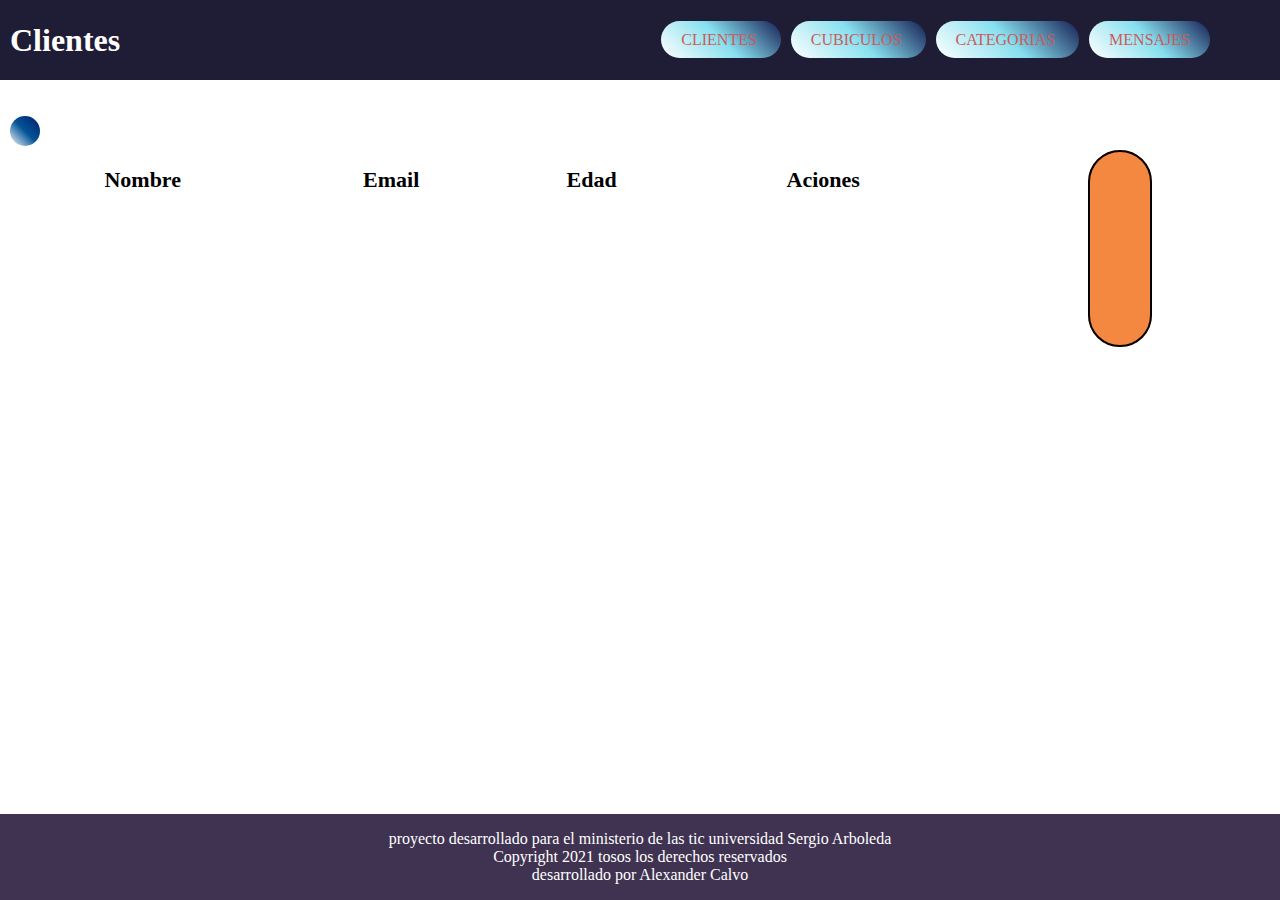
<file: index.html>
<!DOCTYPE html>
<html lang="en">
  <head>
    <meta charset="UTF-8" />
    <title>Clientes</title>
		<link rel="stylesheet" href="https://use.fontawesome.com/releases/v5.15.4/css/all.css" integrity="sha384-DyZ88mC6Up2uqS4h/KRgHuoeGwBcD4Ng9SiP4dIRy0EXTlnuz47vAwmeGwVChigm" crossorigin="anonymous">
    <link rel="stylesheet" href="css/estilos.css" />
  </head>
  <body>
    <header class="header">
      <h1 class="logo">Clientes</h1>
      <nav class="nav">
        <ul>
          <li>
            <a href="index.html">CLIENTES</a>
          </li>
          <li>
            <a href="cubiculos.html">CUBICULOS</a>
          </li>
          <li>
            <a href="#">CATEGORIAS</a>
          </li>
          <li>
            <a href="mensajes.html">MENSAJES</a>
          </li>
        </ul>
      </nav>
    </header>
    <section class="section">
      <table class="table">
        <thead">
          <tr>
            <th style="text-align: left; padding-bottom:20px; padding-left:10px;">
              <button  class="open-modal" data-open="modal1"><i class="fas fa-user-plus" data-open="modal" ></i></button>
            </th>
          </tr>

          <th>Nombre</th>
          <th>Email</th>
          <th>Edad</th>
          <th colspan="2">Aciones</th>
        </thead>
        <tbody>
         
        </tbody>
      </table>
    </section>
    <article class="article" >
     <div class="cliente">
       <div class="row">
         <div class="col">
          <i class="fas fa-users">
          </i>
          <label for="" class="clientes" ></label>
         </div>
       </div>
     </div>
   
    </article>
    <footer class="footer">
      <p>
        proyecto desarrollado para el ministerio de las tic universidad Sergio
        Arboleda
      </p>
      <p>Copyright 2021 tosos los derechos reservados</p>
      <p>desarrollado por Alexander Calvo</p>
    </footer>
    <!--ventana modal-->
    <div class="modal" id="modal1">
      <div class="modal-dialog">
        <header class="modal-header">
          <h2 class="form-title" >Agregar Cliente</h2>
          <button  class="close-modal" aria-label="close modal" data-close>✕</button>
        </header>
        <section class="modal-content">
          <form  class="form">
              <div class="container">
                <input type="text" placeholder="NOMBRE" name="nombre"class="campo">
								<input type="email" placeholder="EMAIL" name="email" class="campo">
								<input type="number" placeholder="EDAD" name="edad" class="campo">
              <input type="hidden" name="id"/>
              </div>
							<footer class="modal-footer">
								<button type="submit" class="btn-guardar">Guardar</button>
								<button class="btn-cancelar">Cancelar</button>
							</footer>

          </form>
        </section>
      </div>
    </div>
    <template id="crud-template">
      <tr>
          <td class="nombre"></td>
          <td class="email"></td>
          <td class="edad"></td>
					<td class="acciones">
            <button class="edit">
              <i class="fas fa-user-edit"></i>
            </button>
            <button class="delete">
              <i class="fas fa-user-times"></i>
            </button>
          </td>
      </tr>
    </template>
    <script src="js/clientes.js"/>
  </body>

</html>
</file>
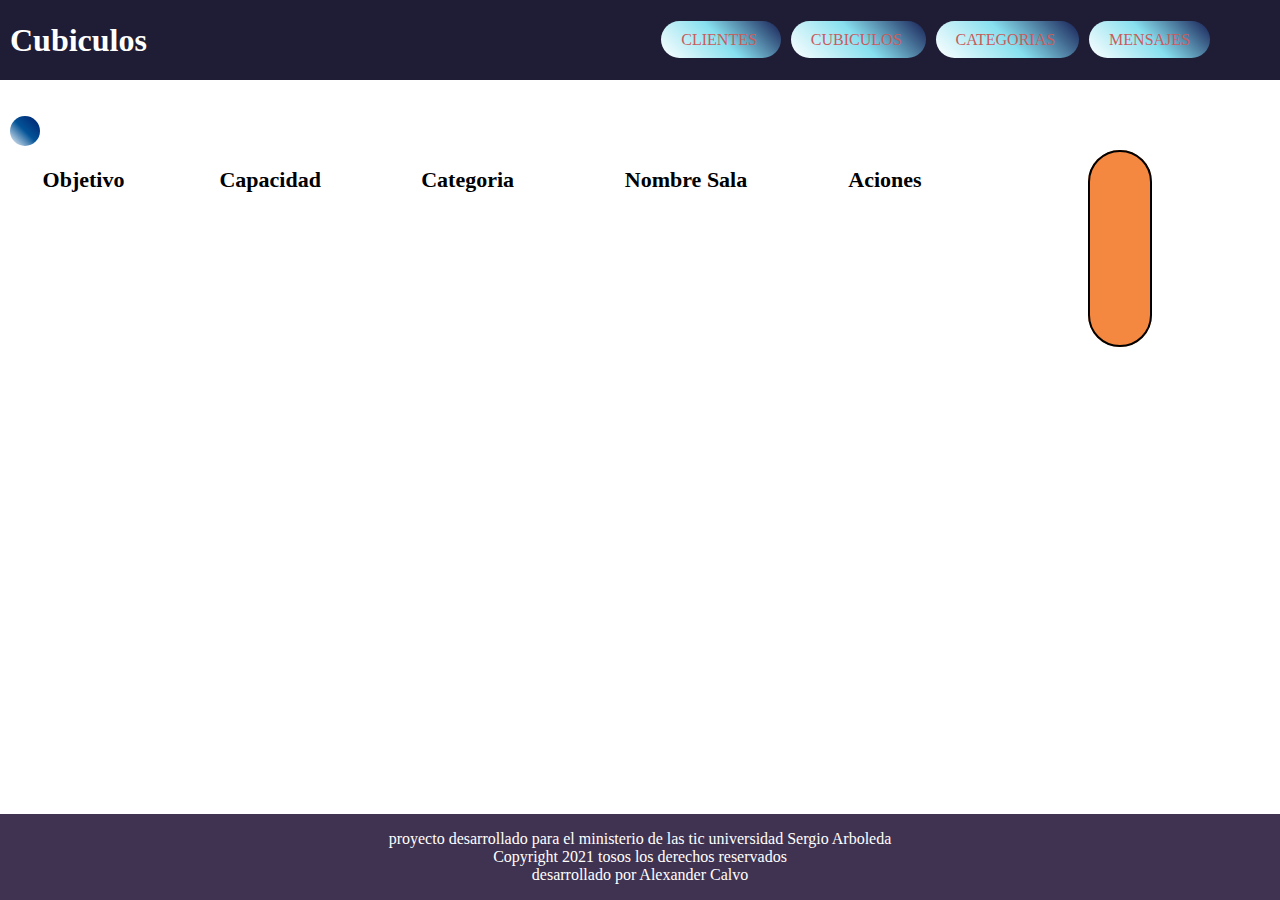
<file: cubiculos.html>
<!DOCTYPE html>
<html lang="en">
  <head>
    <meta charset="UTF-8" />
    <title>Clientes</title>
		<link rel="stylesheet" href="https://use.fontawesome.com/releases/v5.15.4/css/all.css" integrity="sha384-DyZ88mC6Up2uqS4h/KRgHuoeGwBcD4Ng9SiP4dIRy0EXTlnuz47vAwmeGwVChigm" crossorigin="anonymous">
    <link rel="stylesheet" href="css/estilos.css" />
  </head>
  <body>
    <header class="header">
      <h1 class="logo">Cubiculos</h1>
      <nav class="nav">
        <ul>
          <li>
            <a href="index.html">CLIENTES</a>
          </li>
          <li>
            <a href="cubiculos.html">CUBICULOS</a>
          </li>
          <li>
            <a href="#">CATEGORIAS</a>
          </li>
          <li>
            <a href="mensajes.html">MENSAJES</a>
          </li>
        </ul>
      </nav>
    </header>
    <section class="section">
      <table class="table">
        <thead">
          <tr>
            <th style="text-align: left; padding-bottom:20px; padding-left:10px;">
              <button  class="open-modal" data-open="modal1"><i class="far fa-plus-square" data-open="modal" ></i></button>
            </th>
          </tr>

          <th>Objetivo</th>
          <th>Capacidad</th>
          <th>Categoria</th>
          <th>Nombre Sala</th>
          <th colspan="2">Aciones</th>
        </thead>
        <tbody>
         
        </tbody>
      </table>
    </section>
    <article class="article" >
     <div class="cliente">
       <div class="row">
         <div class="col">
          <i class="fas fa-book-reader">
          </i>
          <label for="" class="cubiculos" ></label>
         </div>
       </div>
     </div>
   
    </article>
    <footer class="footer">
      <p>
        proyecto desarrollado para el ministerio de las tic universidad Sergio
        Arboleda
      </p>
      <p>Copyright 2021 tosos los derechos reservados</p>
      <p>desarrollado por Alexander Calvo</p>
    </footer>
    <!--ventana modal-->
    <div class="modal" id="modal1">
      <div class="modal-dialog">
        <header class="modal-header">
          <h2 class="form-title" >Agregar Cubiculo</h2>
          <button  class="close-modal" aria-label="close modal" data-close>✕</button>
        </header>
        <section class="modal-content">
          <form  class="form">
              <div class="container">
                <input type="text" placeholder="OBJETIVO" name="objetivo"class="campo">
                <input type="number" placeholder="CAPACIDAD" name="capacidad"class="campo">
                <input type="number" placeholder="categoria" name="categoria"class="campo">
				<input type="text" placeholder="Nombre Sala" name="nombre" class="campo">
              <input type="hidden" name="id"/>
              </div>
							<footer class="modal-footer">
								<button type="submit" class="btn-guardar">Guardar</button>
								<button class="btn-cancelar">Cancelar</button>
							</footer>

          </form>
        </section>
      </div>
    </div>
    <template id="crud-template">
      <tr>
          <td class="objetivo"></td>
          <td class="capacidad"></td>
          <td class="categoria"></td>
          <td class="nombre-sala"></td>
					<td class="acciones">
            <button class="edit">
              <i class="fas fa-edit"></i>
            </button>
            <button class="delete">
              <i class="fas fa-trash-alt"></i>
            </button>
          </td>
      </tr>
    </template>
    <script src="js/library.js"/>
  </body>

</html>
</file>
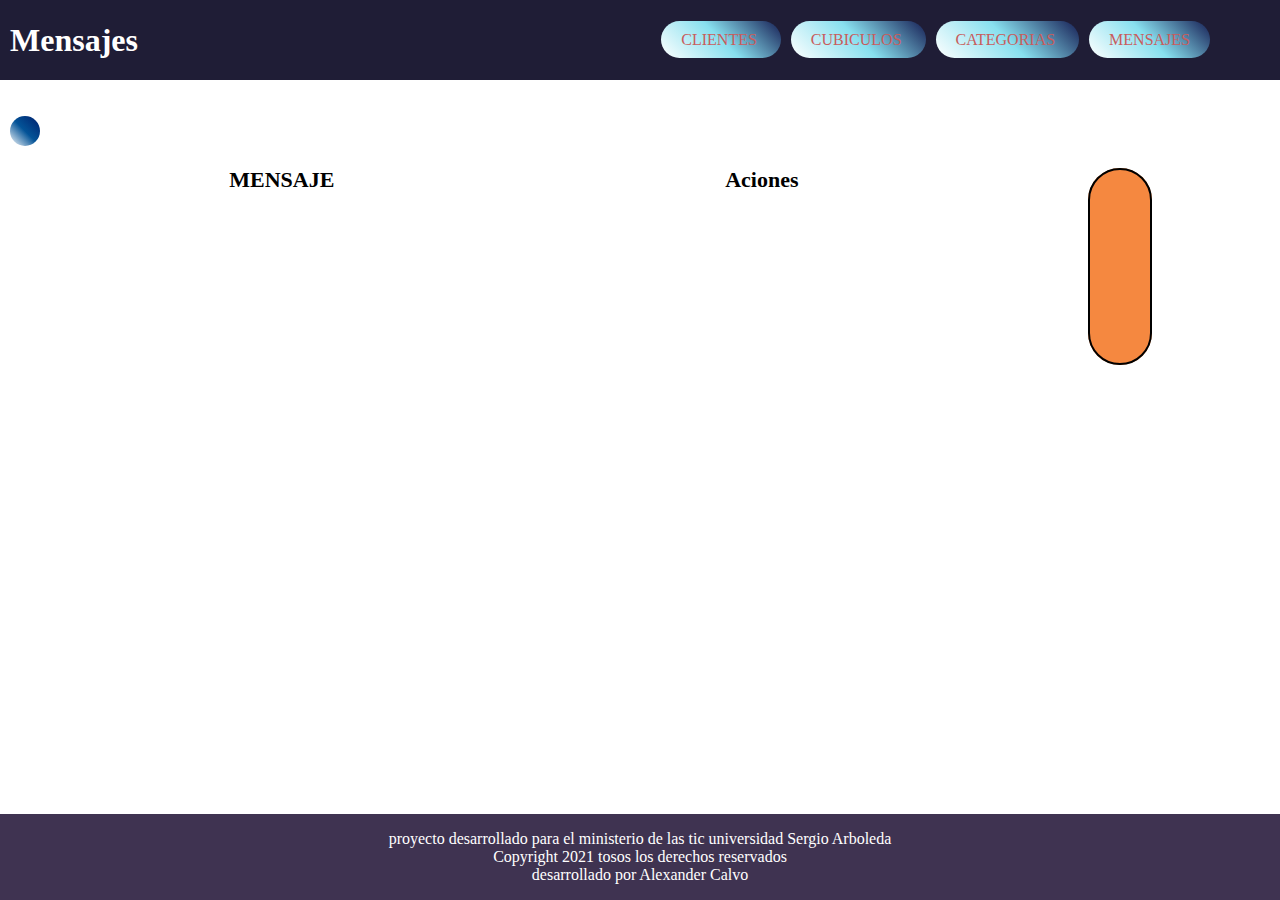
<file: mensajes.html>
<!DOCTYPE html>
<html lang="en">
  <head>
    <meta charset="UTF-8" />
    <title>Mensajes</title>
		<link rel="stylesheet" href="https://use.fontawesome.com/releases/v5.15.4/css/all.css" integrity="sha384-DyZ88mC6Up2uqS4h/KRgHuoeGwBcD4Ng9SiP4dIRy0EXTlnuz47vAwmeGwVChigm" crossorigin="anonymous">
    <link rel="stylesheet" href="css/estilos.css" />
  </head>
  <body>
    <header class="header">
      <h1 class="logo">Mensajes</h1>
      <nav class="nav">
        <ul>
          <li>
            <a href="index.html">CLIENTES</a>
          </li>
          <li>
            <a href="cubiculos.html">CUBICULOS</a>
         </li>
          <li>
            <a href="#">CATEGORIAS</a>
          </li>
          <li>
            <a href="mensajes.html">MENSAJES</a>
          </li>
        </ul>
      </nav>
    </header>
    <section class="section">
      <table class="table">
        <thead">
          <tr>
            <th style="text-align: left; padding-bottom:20px; padding-left:10px;">
              <button  class="open-modal" data-open="modal1"><i class="far fa-plus-square" data-open="modal" style="font-size: 30px;"></i></button>
            </th>
          </tr>
          <th>MENSAJE</th>
          <th colspan="2">Aciones</th>
        </thead>
        <tbody>
         
        </tbody>
      </table>
    </section>
    <article class="article" >
     <div class="mensaje">
       <div class="row">
         <div class="col"><br>
          <i class="fas fa-envelope-open" >
          </i>
          <label for="" class="mensajes" ></label>
         </div>
       </div>
     </div>
   
    </article>
    <footer class="footer">
      <p>
        proyecto desarrollado para el ministerio de las tic universidad Sergio
        Arboleda
      </p>
      <p>Copyright 2021 tosos los derechos reservados</p>
      <p>desarrollado por Alexander Calvo</p>
    </footer>
    <!--ventana modal-->
    <div class="modal" id="modal1">
      <div class="modal-dialog">
        <header class="modal-header">
          <h2 class="form-title" >Agregar Mensaje</h2>
          <button  class="close-modal" aria-label="close modal" data-close>✕</button>
        </header>
        <section class="modal-content">
          <form action="" class="form">
              <div class="container">
								<textarea name="mensagge" id="" cols="30" rows="10"></textarea>
              <input type="hidden" name="id"/>
              </div>
							<footer class="modal-footer">
								<button type="submit" class="btn-guardar">Guardar</button>
								<button class="btn-cancelar">Cancelar</button>
							</footer>

          </form>
        </section>
      </div>
    </div>
    <template id="crud-template">
      <tr>
          <td class="mensaje"></td>
					<td class="acciones">
            <button class="edit">
              <i class="fas fa-edit"></i>
            </button>
            <button class="delete">
              <i class="fas fa-trash-alt"></i>
            </button>
          </td>
      </tr>
    </template>
    <script src="js/mensaje.js"/>
  </body>

</html>
</file>
<file: css/estilos.css>
* {
  margin: 0;
}
:root {
  --lightgray: #efefef;
  --blue: steelblue;
  --white: #fff;
  --black: rgba(0, 0, 0, 0.8);
  --bounceEasing: cubic-bezier(0.51, 0.92, 0.24, 1.15);
  --dgEnviar: 45deg, #fbf46d, #b4fe98, #77e4d4;
  --dgCancelar: 45deg, #e02401, #f78812, #ab6d23;
  --dgEnviarh: 45deg, #77e4d4, #b4fe98, #fbf46d;
  --dgCancelarh: 45deg, #ab6d23, #f78812, #e02401;
  --dgEditar: 45deg, #2f86a6, #f2f013, #ffc;
  --dgEditarh: 45deg, #ffc, #f2f013, #2f86a6;
  --dgEliminar: 45deg, #ffc, #f80, #66f;
  --dgEliminarh: 45deg, #66f, #f80, #ffc;
  --dgmenu: 45deg, #fff, #88e0ef, #161e54;
  --dgmenuh: 45deg, #161e54, #88e0ef, #fff;
  --dgagregar: 45deg, #fff, #035397, #001e6c;
  --dgagregarh: 45deg, #001e6c, #035397, #fff;
}

body {
  margin: auto;
  display: grid;
  grid-template-columns: repeat(4, 1fr);
  grid-template-rows: 80px repeat(2, auto);
  position: relative;
  min-height: 100vh;
}
.header {
  display: flex;
  justify-content: space-between;
  align-items: center;
  grid-column: 1/5;
  grid-row: 1/2;
  background-color: #1f1d36;
}
.section {
  grid-column: 1/4;
  grid-row: 2/3;
  padding-bottom: 5em;
}
.article {
  background-color:var(--white);
  grid-column: 4/5;
  grid-row: 2/3;
}
.footer {
  background-color: #3f3351;
  text-align: center;
  position: absolute;
  color: var(--white);
  bottom: 0;
  width: 100%;
  grid-column: 1/5;
  grid-row: 3/4;
  padding-top: 1em;
  padding-bottom: 1em;
}

.header .nav ul {
  list-style-type: none;
  margin-right: 60px;
}
.header .nav ul li  {
  font-size: 16px;
  margin-right: 10px;
  display: inline;
  color: #c85c5c;
  border-radius: 40px;
  padding: 10px 20px;
  background: -webkit-linear-gradient(var(--dgmenu));
  background: -moz-linear-gradient(var(--dgmenu));
  background: -o-linear-gradient(var(--dgmenu));
  background: linear-gradient(var(--dgmenu));
}
.header .nav ul li:hover {
  
  color: #fff;
  background: -webkit-linear-gradient(var(--dgmenuh));
  background: -moz-linear-gradient(var(--dgmenuh));
  background: -o-linear-gradient(var(--dgmenuh));
  background: linear-gradient(var(--dgmenuh));
}
.header .nav ul li a{
  color: inherit;
  text-decoration: none;
}
.table {
  padding-top: 30px;
  width: 100%;
  margin-right: auto;
  border-spacing: 0px;
}
.table th {
  font-size: 22px;
  background-color: #fff;
}
.fila1 {
  height: 40px;
  box-shadow: 0px -2px 1px #889eaf;
  background-color: aliceblue;
}
.fila1:hover {
 
  background-color: #94DAFF;
}
.fila2 {
  box-shadow: 0px -2px 1px #889eaf;
  height: 40px;
  background-color: #fff;
}
.fila2:hover {
  
  background-color:#94DAFF;
}
.edad {
  text-align: center;
}
.nombre {
  padding-left: 20px;
  padding-right: 20px;
}
.email {
  text-align: center;
  
}
.edad {
  padding-left: 20px;
  padding-right: 20px;
}

.edit {
  z-index:1;
  border: none;
  font-size: 16px;
  background: -webkit-linear-gradient(var(--dgEditar));
  background: -moz-linear-gradient(var(--dgEditar));
  background: -o-linear-gradient(var(--dgEditar));
  background: linear-gradient(var(--dgEditar));
  padding: 5px 20px;
  border-radius: 10px;
}
.edit:hover {
  border: none;
  color: var(--white);
  background: -webkit-linear-gradient(var(--dgEditarh));
  background: -moz-linear-gradient(var(--dgEditarh));
  background: -o-linear-gradient(var(--dgEditarh));
  background: linear-gradient(var(--dgEditarh));
}
.delete {
  border: none;
  font-size: 16px;
  background: -webkit-linear-gradient(var(--dgEliminar));
  background: -moz-linear-gradient(var(--dgEliminar));
  background: -o-linear-gradient(var(--dgEliminar));
  background: linear-gradient(var(--dgEliminar));
  padding: 5px 20px;
  border-radius: 10px;
}
.delete:hover {
  color: var(--white);
  background: -webkit-linear-gradient(var(--dgEliminarh));
  background: -moz-linear-gradient(var(--dgEliminarh));
  background: -o-linear-gradient(var(--dgEliminarh));
  background: linear-gradient(var(--dgEliminarh));
}

.logo {
  margin-left: 10px;
  color: var(--white);
}


.modal {
  position: fixed;
  top: 0;
  left: 0;
  right: 0;
  bottom: 0;
  display: flex;
  align-items: flex-start;
  justify-content: center;
  padding: 1rem;
  background: var(--black);
  cursor: pointer;
  visibility: hidden;
  opacity: 0;
  transition: all 0.35s ease-in;
}

.modal-dialog {
  margin-top: 60px;
  position: relative;
  width: 400px;
  max-width: 800px;
  max-height: 80vh;
  border-radius: 5px;
  background: var(--white);
  overflow: auto;
  cursor: default;
}
.modal-dialog > * {
  padding: 1rem;
}

.modal-header,
.modal-footer {
  background: var(--white);
}
.modal-footer {
  text-align: right;
}

.modal-header {
  display: flex;
  align-items: center;
  justify-content: space-between;
}


.modal {
  visibility: hidden;
  opacity: 0;
  transition: all 0.35s ease-in;
}

.modal.is-visible {
  visibility: visible;
  opacity: 1;
}
.open-modal {
  padding: 15px;
  font-size: 16px;
  border: none;
  border-radius: 100px;
  background: -webkit-linear-gradient(var(--dgagregar));
  background: -moz-linear-gradient(var(--dgagregar));
  background: -o-linear-gradient(var(--dgagregar));
  background: linear-gradient(var(--dgagregar));
}
.open-modal:hover {
  color: var(--white);
  background: -webkit-linear-gradient(var(--dgagregarh));
  background: -moz-linear-gradient(var(--dgagregarh));
  background: -o-linear-gradient(var(--dgagregarh));
  background: linear-gradient(var(--dgagregarh));
}
.container {
  display: flex;
  flex-direction: column;
  justify-content: center;
  align-items: center;
}
.campo {
  width: 100%;
  height: 30px;
  border: 1px solid rgba(0, 0, 0, 0.2);
  margin-top: 30px;
  border-radius: 0.3rem;
}

.btn-guardar {
  margin-top: 40px;
  border: none;
  font-size: 18px;
  background: -webkit-linear-gradient(var(--dgEnviar));
  background: -moz-linear-gradient(var(--dgEnviar));
  background: -o-linear-gradient(var(--dgEnviar));
  background: linear-gradient(var(--dgEnviar));
  padding: 10px 30px;
  border-radius: 10px;
}

.btn-guardar:hover {
  color: var(--white);
  background: -webkit-linear-gradient(var(--dgEnviarh));
  background: -moz-linear-gradient(var(--dgEnviarh));
  background: -o-linear-gradient(var(--dgEnviarh));
  background: linear-gradient(var(--dgEnviarh));
  padding: 10px 30px;
  border-radius: 10px;
}
.btn-cancelar {
  border: none;
  font-size: 18px;
  background: -webkit-linear-gradient(var(--dgCancelar));
  background: -moz-linear-gradient(var(--dgCancelar));
  background: -o-linear-gradient(var(--dgCancelar));
  background: linear-gradient(var(--dgCancelar));
  padding: 10px 30px;
  border-radius: 10px;
}

.btn-cancelar:hover {
  color: var(--white);
  background: -webkit-linear-gradient(var(--dgCancelarh));
  background: -moz-linear-gradient(var(--dgCancelarh));
  background: -o-linear-gradient(var(--dgCancelarh));
  background: linear-gradient(var(--dgCancelarh));
}

.acciones {
  text-align: center;
}
.article{
  background-color: #fff; 
  text-align: center; 
  padding-top:100px;
}
.fa-users,.fa-envelope-open, .fa-book-reader{
margin-bottom: 5px;
font-size: 120px; 
color: #001e6c;
background-color:#F58840 ;
border: 2px solid #000;
border-radius: 120px;
padding: 30px;
}
.close-modal{
  background-color:white;
   border: none; font-size: 30px;
}
.add{
  text-align: left; 
  padding-left:10px;
}
.clientes, .mensajes, .cubiculos{
  color:#000; 
  display: block; 
  font-size:20px;
}
</file>
